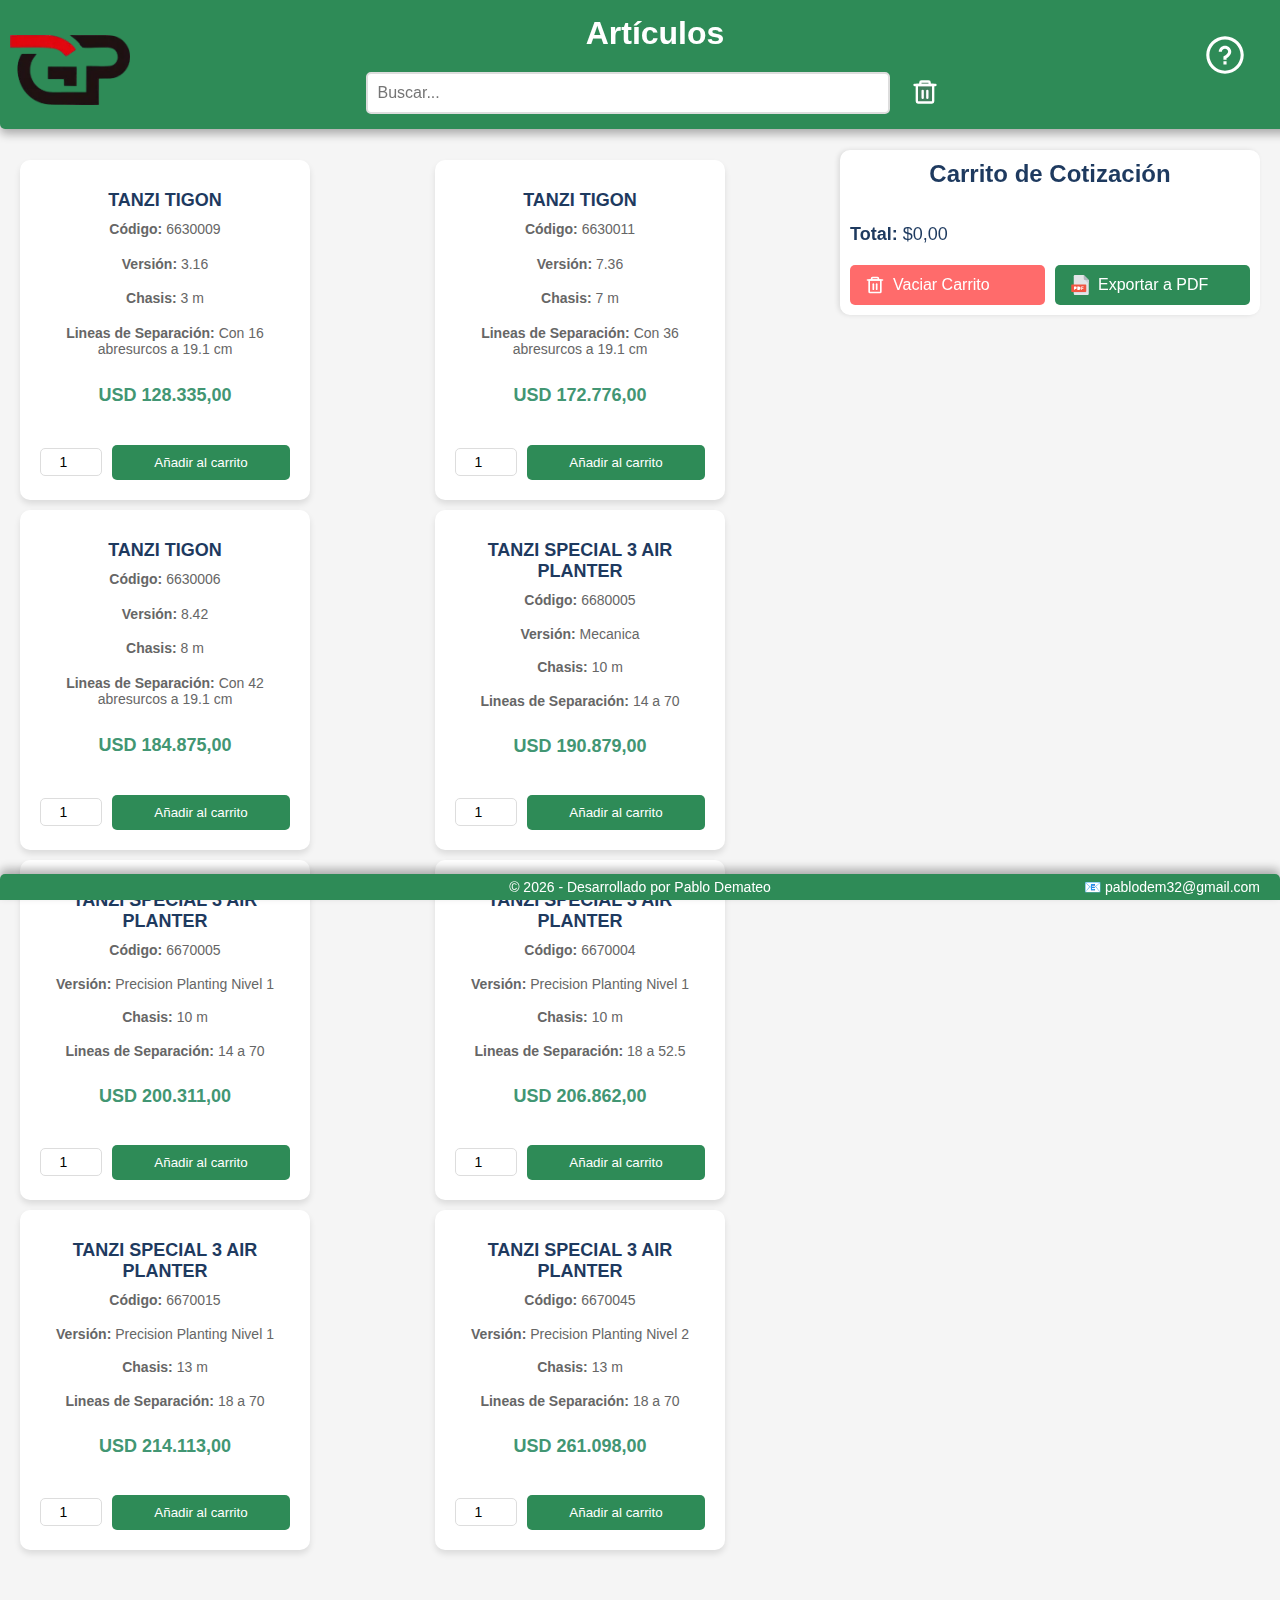
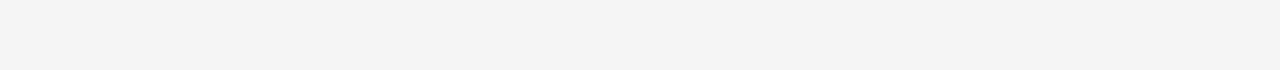
<file: index.html>
<!DOCTYPE html>
<html lang="es">

<head>
    <meta charset="UTF-8">
    <meta name="viewport" content="width=device-width, initial-scale=1.0">
    <meta name="description"
        content="Landing de cotización de sembradoras y accesorios agrícolas de Gustavo Perez Maquinarias Agrícolas.">
    <title>Gustavo Perez Maquinarias Agricolas</title>
    <link rel="shortcut icon" href="./assets/img/icon.png" type="image/x-icon">
    <link rel="stylesheet" href="./assets/css/styles.css">
    <script defer src="./assets/js/script.js"></script>
</head>

<body>
    <header>
        <div class="logo"><img src="./assets/img/logo.png" alt="Gustavo Perez Maquinarias Agricolas"></div>
        <h1>Artículos</h1>
        <div class="search-bar">
            <input type="text" id="search" placeholder="Buscar..." autocomplete="off">
            <button id="clear-search" class="clear-button" title="Borrar búsqueda">
                <svg class="trash-icon" viewBox="0 0 24 24" fill="none">
                    <path d="M3 6H5H21" stroke="white" stroke-width="2" stroke-linecap="round"
                        stroke-linejoin="round" />
                    <path
                        d="M8 6V4C8 3.44772 8.44772 3 9 3H15C15.5523 3 16 3.44772 16 4V6M19 6V20C19 20.5523 18.5523 21 18 21H6C5.44772 21 5 20.5523 5 20V6H19Z"
                        stroke="white" stroke-width="2" stroke-linecap="round" stroke-linejoin="round" />
                    <path d="M10 11V17" stroke="white" stroke-width="2" stroke-linecap="round"
                        stroke-linejoin="round" />
                    <path d="M14 11V17" stroke="white" stroke-width="2" stroke-linecap="round"
                        stroke-linejoin="round" />
                </svg>
            </button>
        </div>
        <!-- Botón para abrir el modal -->
<button id="open-help" title="Ayuda">
    <svg viewBox="0 0 24.00 24.00" fill="none" stroke="#000000" stroke-width="0.00024000000000000003">
        <g id="SVGRepo_bgCarrier" stroke-width="0"></g><g id="SVGRepo_tracerCarrier" stroke-linecap="round" stroke-linejoin="round"></g><g id="SVGRepo_iconCarrier"> <path fill-rule="evenodd" clip-rule="evenodd" d="M12 19.5C16.1421 19.5 19.5 16.1421 19.5 12C19.5 7.85786 16.1421 4.5 12 4.5C7.85786 4.5 4.5 7.85786 4.5 12C4.5 16.1421 7.85786 19.5 12 19.5ZM12 21C16.9706 21 21 16.9706 21 12C21 7.02944 16.9706 3 12 3C7.02944 3 3 7.02944 3 12C3 16.9706 7.02944 21 12 21ZM12.75 15V16.5H11.25V15H12.75ZM10.5 10.4318C10.5 9.66263 11.1497 9 12 9C12.8503 9 13.5 9.66263 13.5 10.4318C13.5 10.739 13.3151 11.1031 12.9076 11.5159C12.5126 11.9161 12.0104 12.2593 11.5928 12.5292L11.25 12.7509V14.25H12.75V13.5623C13.1312 13.303 13.5828 12.9671 13.9752 12.5696C14.4818 12.0564 15 11.3296 15 10.4318C15 8.79103 13.6349 7.5 12 7.5C10.3651 7.5 9 8.79103 9 10.4318H10.5Z" fill="#FFFFFF"></path>
        </g>
    </svg>
</button>

    </header>
    <main>
        <!-- Lista de productos -->
        <section class="product-grid" id="product-grid">
            <!-- Productos se cargarán dinámicamente con JavaScript -->
        </section>
        <button id="toggle-cart" class="cart-toggle">🛒 Ver Carrito</button>
        <!-- Carrito de cotización -->
        <aside class="cart hidden">
            <h2>Carrito de Cotización</h2>
            <div class="cart-content">
                <ul id="cart-items">
                    <!-- Productos añadidos al carrito se mostrarán aquí -->
                </ul>
            </div>
            <div class="cart-total">
                <strong>Total:</strong> <span id="total">$0,00</span>
            </div>
            <div class="cart-actions">
                <button id="clear-cart" title="Elimina todos los artículos del carrito de cotización.">
                    <svg class="trash-icon" viewBox="0 0 24 24" fill="none">
                        <path d="M3 6H5H21" stroke="white" stroke-width="2" stroke-linecap="round"
                            stroke-linejoin="round" />
                        <path
                            d="M8 6V4C8 3.44772 8.44772 3 9 3H15C15.5523 3 16 3.44772 16 4V6M19 6V20C19 20.5523 18.5523 21 18 21H6C5.44772 21 5 20.5523 5 20V6H19Z"
                            stroke="white" stroke-width="2" stroke-linecap="round" stroke-linejoin="round" />
                        <path d="M10 11V17" stroke="white" stroke-width="2" stroke-linecap="round"
                            stroke-linejoin="round" />
                        <path d="M14 11V17" stroke="white" stroke-width="2" stroke-linecap="round"
                            stroke-linejoin="round" />
                    </svg>
                    Vaciar Carrito
                </button>

                <button id="export-pdf" title="Avanza a otra página para confeccionar el PDF.">
                    <svg class="pdf-icon" viewBox="0 0 512 512" fill="none">
                        <path fill="#E2E5E7"
                            d="M128,0c-17.6,0-32,14.4-32,32v448c0,17.6,14.4,32,32,32h320c17.6,0,32-14.4,32-32V128L352,0H128z">
                        </path>
                        <path fill="#B0B7BD" d="M384,128h96L352,0v96C352,113.6,366.4,128,384,128z"></path>
                        <polygon fill="#CAD1D8" points="480,224 384,128 480,128"></polygon>
                        <path fill="#F15642"
                            d="M416,416c0,8.8-7.2,16-16,16H48c-8.8,0-16-7.2-16-16V256c0-8.8,7.2-16,16-16h352c8.8,0,16,7.2,16,16 V416z">
                        </path>
                        <path fill="#FFFFFF"
                            d="M101.744,303.152c0-4.224,3.328-8.832,8.688-8.832h29.552c16.64,0,31.616,11.136,31.616,32.48 c0,20.224-14.976,31.488-31.616,31.488h-21.36v16.896c0,5.632-3.584,8.816-8.192,8.816c-4.224,0-8.688-3.184-8.688-8.816V303.152z">
                        </path>
                        <path fill="#FFFFFF"
                            d="M196.656,384c-4.224,0-8.832-2.304-8.832-7.92v-72.672c0-4.592,4.608-7.936,8.832-7.936h29.296 c58.464,0,57.184,88.528,1.152,88.528H196.656z">
                        </path>
                        <path fill="#FFFFFF"
                            d="M303.872,312.112v20.336h32.624c4.608,0,9.216,4.608,9.216,9.072c0,4.224-4.608,7.68-9.216,7.68 h-32.624v26.864c0,4.48-3.184,7.92-7.664,7.92c-5.632,0-9.072-3.44-9.072-7.92v-72.672c0-4.592,3.456-7.936,9.072-7.936h44.912 c5.632,0,8.96,3.344,8.96,7.936c0,4.096-3.328,8.704-8.96,8.704h-37.248V312.112z">
                        </path>
                        <path fill="#CAD1D8" d="M400,432H96v16h304c8.8,0,16-7.2,16-16v-16C416,424.8,408.8,432,400,432z">
                        </path>
                    </svg>
                    Exportar a PDF
                </button>

            </div>
        </aside>
        <section class="product-grid" id="optionals-grid">
            <!-- Opcionales se cargarán dinámicamente con JavaScript -->
        </section>
    </main>
    <article id="modal" class="modal">
        <div class="modal-content">
            <span class="close">&times;</span>
            <p id="modal-text"></p>
        </div>
    </article>
    <!-- toast notification -->
    <aside id="toast-container" role="alert"></aside>
    <footer class="footer">
        <p>&copy; <span id="year"></span> - Desarrollado por Pablo Demateo</p>
        <p id="emailContact">📧 pablodem32@gmail.com</p>
    </footer>
    
    <script>
        document.getElementById("year").textContent = new Date().getFullYear();
    </script>
</body>

</html>
</file>
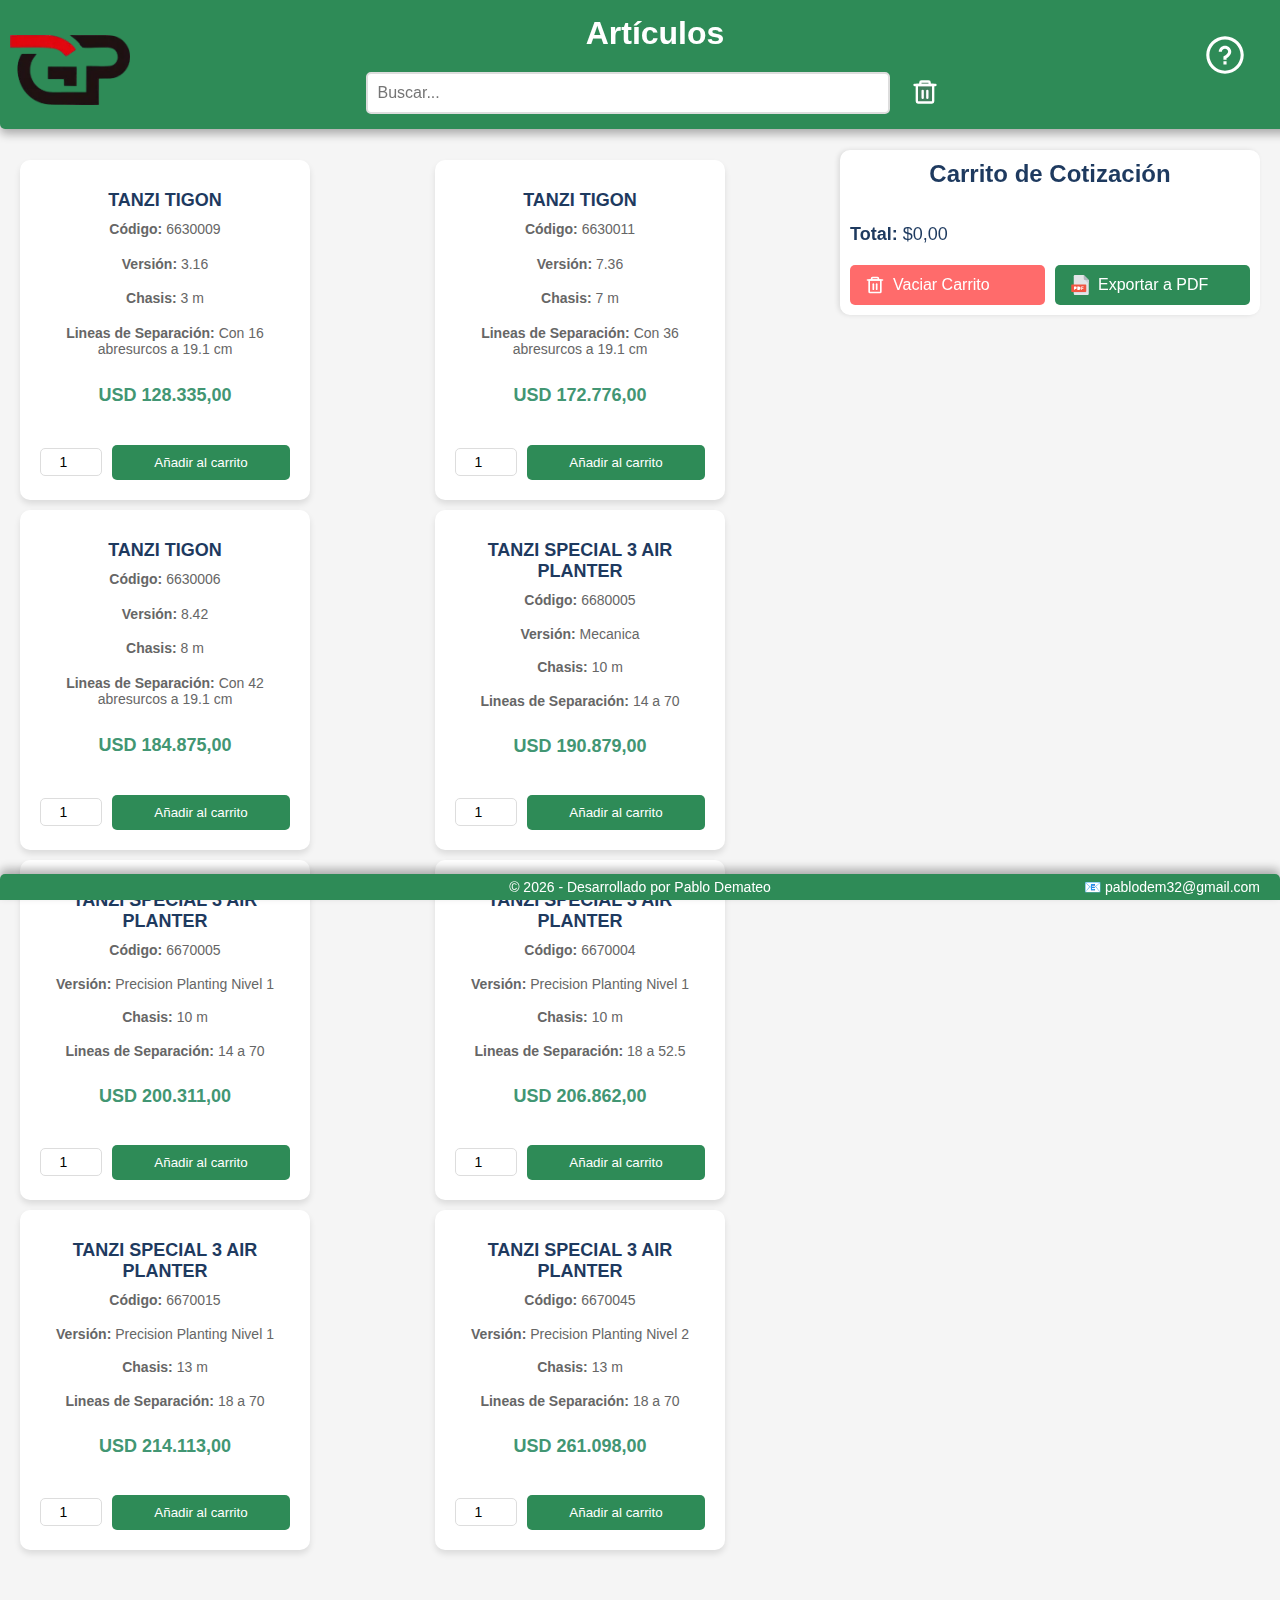
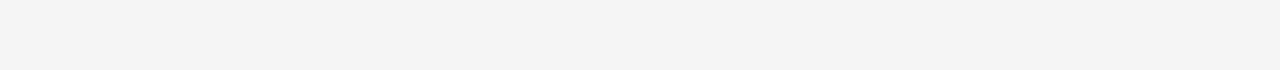
<file: v4/index.html>
<!DOCTYPE html>
<html lang="es">
<head>
    <meta charset="UTF-8">
    <meta name="viewport" content="width=device-width, initial-scale=1.0">
    <title>404</title>
</head>
<body>
<div style='text-align:center'>
  <h1>404 - El sitio cambió de URL</h1>
  <h3><a href='https://demateopablo.github.io/cotizador/'>Ir al sitio</a></h3>
</div>
<script>
  window.addEventListener("load", function () {
      setTimeout(() => {
          window.location.href = "https://demateopablo.github.io/cotizador/";
      }, 50);
  });
</script>
</body>
</html>
</file>
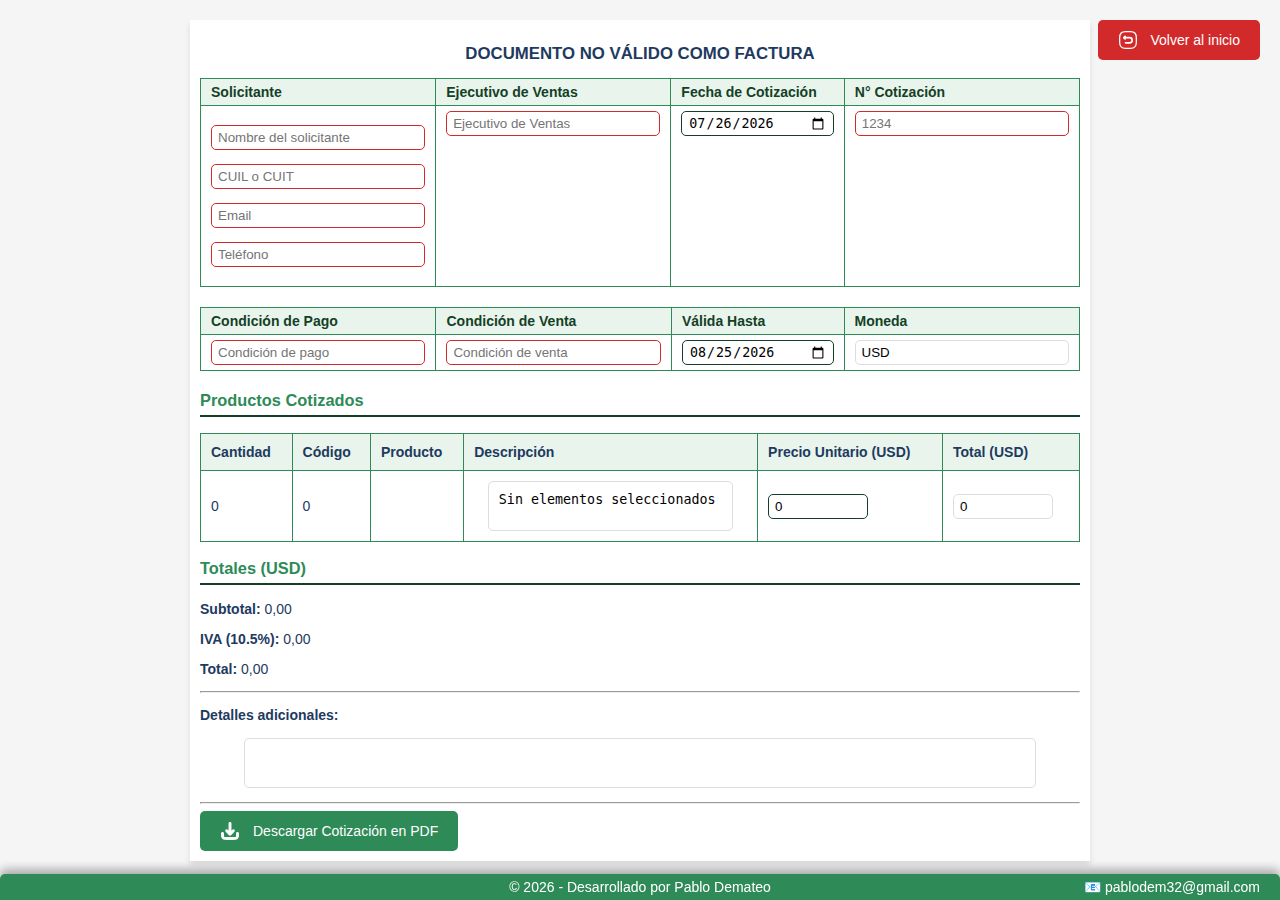
<file: cotizacion.html>
<!DOCTYPE html>
<html lang="es">

<head>
    <meta charset="UTF-8">
    <meta name="viewport" content="width=device-width, initial-scale=1.0">
    <title>Gustavo Perez Maquinarias Agricolas</title>
    <link rel="shortcut icon" href="./assets/img/icon.png" type="image/x-icon">
    <link rel="stylesheet" href="./assets/css/styles_cotizacion.css">
    <script defer src="./assets/js/jspdf.umd.min.js"></script>
    <script defer src="./assets/js/jspdf.plugin.autotable.min.js"></script>
    <script defer src="./assets/js/script_cotizacion.js"></script>
</head>

<body>
    <div id="cotizacion">

        <h2>DOCUMENTO NO VÁLIDO COMO FACTURA</h2>

        <!-- Datos del Solicitante -->
        <table class="info-table info-table1">
            <tr>
                <th>Solicitante</th>
                <th>Ejecutivo de Ventas</th>
                <th>Fecha de Cotización</th>
                <th>N° Cotización</th>
            </tr>
            <tr>
                <td>
                    <p><input name="nombre" type="text" placeholder="Nombre del solicitante" required></p>
                    <p><input name="cuit" type="text" placeholder="CUIL o CUIT" required></p>
                    <p><input name="email" type="email" placeholder="Email" required></p>
                    <p><input name="telefono" type="tel" placeholder="Teléfono" required></p>
                </td>
                <td>
                    <input name="vendedor" type="text" placeholder="Ejecutivo de Ventas" required>
                </td>
                <td>
                    <input name="fecha" type="date" id="fecha-cotizacion" required>
                </td>
                <td>
                    <input name="num_cotizacion" id="num_cotizacion" type="text" placeholder="1234" autocomplete="off" required>
                </td>
            </tr>
        </table>
        <table class="info-table info-table2">
            <tr>
                <th>Condición de Pago</th>
                <th>Condición de Venta</th>
                <th>Válida Hasta</th>
                <th>Moneda</th>
            </tr>
            <tr>
                <td>
                    <input name="condicion_pago" type="text" placeholder="Condición de pago" required>
                </td>
                <td>
                    <input name="condicion_venta" type="text" placeholder="Condición de venta" required>
                </td>
                <td>
                    <input name="fecha_validez" type="date" id="fecha-validez" required>
                </td>
                <td>
                    <input name="moneda" type="text" readonly value="USD" required>
                </td>
            </tr>
        </table>

        <!-- Productos -->
        <h3>Productos Cotizados</h3>
        <table id="productos-table" cellpadding="5" cellspacing="0">
            <thead>
                <tr>
                    <th>Cantidad</th>
                    <th>Código</th>
                    <th>Producto</th>
                    <th>Descripción</th>
                    <th>Precio Unitario (USD)</th>
                    <th>Total (USD)</th>
                </tr>
            </thead>
            <tbody>
                <!-- Los productos se cargarán dinámicamente -->
            </tbody>
        </table>
        <div id="totales">
            <h3>Totales (USD)</h3>
            <p><strong>Subtotal:</strong> <span id="subtotal">0,00</span></p>
            <p><strong>IVA (10.5%):</strong> <span id="iva">0,00</span></p>
            <p><strong>Total:</strong> <span id="total">0,00</span></p>
            <hr>
            <p><label id="detalles-cotizacion">Detalles adicionales:</label><textarea name="detalles" id="detalles"
                    placeholder=""></textarea></p>
            <hr>
            <button id="download-pdf" title="Descargar la cotización en formato PDF.">
                <svg viewBox="0 0 24 24" fill="none" id="download-icon">
                    <g stroke-width="0"></g>
                    <g id="SVGRepo_tracerCarrier" stroke-linecap="round" stroke-linejoin="round"></g>
                    <g id="SVGRepo_iconCarrier">
                        <path
                            d="M12.5535 16.5061C12.4114 16.6615 12.2106 16.75 12 16.75C11.7894 16.75 11.5886 16.6615 11.4465 16.5061L7.44648 12.1311C7.16698 11.8254 7.18822 11.351 7.49392 11.0715C7.79963 10.792 8.27402 10.8132 8.55352 11.1189L11.25 14.0682V3C11.25 2.58579 11.5858 2.25 12 2.25C12.4142 2.25 12.75 2.58579 12.75 3V14.0682L15.4465 11.1189C15.726 10.8132 16.2004 10.792 16.5061 11.0715C16.8118 11.351 16.833 11.8254 16.5535 12.1311L12.5535 16.5061Z"
                            fill="#1C274C"></path>
                        <path
                            d="M3.75 15C3.75 14.5858 3.41422 14.25 3 14.25C2.58579 14.25 2.25 14.5858 2.25 15V15.0549C2.24998 16.4225 2.24996 17.5248 2.36652 18.3918C2.48754 19.2919 2.74643 20.0497 3.34835 20.6516C3.95027 21.2536 4.70814 21.5125 5.60825 21.6335C6.47522 21.75 7.57754 21.75 8.94513 21.75H15.0549C16.4225 21.75 17.5248 21.75 18.3918 21.6335C19.2919 21.5125 20.0497 21.2536 20.6517 20.6516C21.2536 20.0497 21.5125 19.2919 21.6335 18.3918C21.75 17.5248 21.75 16.4225 21.75 15.0549V15C21.75 14.5858 21.4142 14.25 21 14.25C20.5858 14.25 20.25 14.5858 20.25 15C20.25 16.4354 20.2484 17.4365 20.1469 18.1919C20.0482 18.9257 19.8678 19.3142 19.591 19.591C19.3142 19.8678 18.9257 20.0482 18.1919 20.1469C17.4365 20.2484 16.4354 20.25 15 20.25H9C7.56459 20.25 6.56347 20.2484 5.80812 20.1469C5.07435 20.0482 4.68577 19.8678 4.40901 19.591C4.13225 19.3142 3.9518 18.9257 3.85315 18.1919C3.75159 17.4365 3.75 16.4354 3.75 15Z"
                            fill="#1C274C"></path>
                    </g>
                </svg>
                Descargar Cotización en PDF
            </button>
            <button id="go-back" title="Volver a la página principal.">
                <svg viewBox="0 0 24 24" id="go-back-icon" fill="none">
                    <g stroke-width="0"></g>
                    <g id="SVGRepo_tracerCarrier" stroke-linecap="round" stroke-linejoin="round"></g>
                    <g id="SVGRepo_iconCarrier">
                        <path d="M9 22H15C20 22 22 20 22 15V9C22 4 20 2 15 2H9C4 2 2 4 2 9V15C2 20 4 22 9 22Z"
                            stroke="#FFFFFF" stroke-width="1.5" stroke-linecap="round" stroke-linejoin="round"></path>
                        <path
                            d="M9.00002 15.3802H13.92C15.62 15.3802 17 14.0002 17 12.3002C17 10.6002 15.62 9.22021 13.92 9.22021H7.15002"
                            stroke="#FFFFFF" stroke-width="2" stroke-miterlimit="10" stroke-linecap="round"
                            stroke-linejoin="round"></path>
                        <path d="M8.57 10.7701L7 9.19012L8.57 7.62012" stroke="#FFFFFF" stroke-width="2"
                            stroke-linecap="round" stroke-linejoin="round"></path>
                    </g>
                </svg>
                Volver al inicio
            </button>
        </div>
    </div>
    <footer>
        <p>&copy; <span id="year"></span> - Desarrollado por Pablo Demateo</p>
        <p id="emailContact">📧 pablodem32@gmail.com</p>
    </footer>
    
    <script>
        document.getElementById("year").textContent = new Date().getFullYear();
    </script>
</body>

</html>
</file>
<file: assets/css/styles.css>
/* Estilos generales */
body {
    font-family: 'Open Sans', sans-serif;
    margin: 0;
    padding: 0;
    background-color: #f5f5f5;
    color: #1e3a5f;
    transition: all .3s ease;
}

header {
    background-color: #2e8b57;
    color: white;
    padding: 15px;
    text-align: center;
    position: fixed;
    top: 0;
    width: 100%;
    z-index: 1000;
    box-shadow: 0px 5px 10px rgba(0, 0, 0, 0.3);
    border-bottom-right-radius: 5px;
    border-bottom-left-radius: 5px;
}

.logo img {
    width: 120px;
    position: absolute;
    left: 10px;
    top: 35px
}

h1 {
    font-family: 'Poppins', sans-serif;
    margin: 0;
}

/* Contenedor principal (main) */
main {
    display: flex;
    flex-direction: column;
    gap: 20px;
    padding: 20px;
    padding-top: 80px;
    /* Espacio para la barra de búsqueda fija */
}

.search-bar {
    margin-top: 20px;
    display: flex;
    justify-content: center;
    align-items: center;
    gap: 15px;
}

.search-bar input {
    width: 80%;
    max-width: 500px;
    padding: 10px;
    border: 2px solid #ddd;
    border-radius: 5px;
    font-size: 16px;
    transition: all .3s ease;
}

.search-bar input:focus {
    border-color: #153f27;
    outline: none;
}

.clear-button {
    background-color: transparent;
    border: none;
    cursor: pointer;
    color: #666;
    height: 40px;
    width: 40px;
    transition: all .3s ease;
    border-radius: 5px;
}

.clear-button:hover {
    background-color: #ff000090;
        
    &:active {
        background-color: #00000020;
        border-radius: 50%;
    }
}

#clear-search .trash-icon {
    fill: #66666650;
}

#open-help {
    position: absolute;
    right: 60px;
    top: 30px;
    width: 50px;
    padding: 0;
    background-color: transparent;
    border: none;
    cursor: pointer;
    transition: all .3s ease;
    border-radius: 5px;

    &:hover {
        background-color: #00000050;
    }
    
    &:active {
        background-color: #00000020;
        border-radius: 50%;
    }
}

/* Lista de productos */
.product-grid {
    display: grid;
    grid-template-columns: repeat(auto-fit, minmax(300px, 1fr));
    gap: 10px;
    flex-grow: 1;
    max-width: calc(100% - 420px);
    /* Ajusta el ancho para dejar espacio al aside */
    margin-top: 80px;
}

.product-card {
    background-color: white;
    border-radius: 10px;
    box-shadow: 0 4px 6px rgba(0, 0, 0, 0.1);
    padding: 20px;
    text-align: center;
    transition: transform 0.3s ease, box-shadow 0.3s ease;
    width: 250px;
    height: 300px;
    display: flex;
    flex-direction: column;
    justify-content: space-between;
}

.product-card:hover {
    transform: translateY(-5px);
    box-shadow: 0 6px 12px rgba(0, 0, 0, 0.15);
}

.product-card h2 {
    font-size: 18px;
    margin: 10px 0;
    white-space: wrap;
    /* Evita que el texto pase a la siguiente línea */
    overflow: hidden;
    /* Oculta el texto que se desborda del contenedor */
    text-overflow: ellipsis;
    /* Agrega puntos suspensivos al texto que se corta */
    width: 100%;
    /* Asegura que el contenedor no sea mayor que su contenedor padre */
    display: block;
    /* Asegura que el elemento sea un bloque */
}

.product-card p {
    font-size: 14px;
    color: #666;
    margin: 0px 0;
    flex-grow: 1;
}

.product-card .price {
    font-size: 18px;
    color: #429673;
    font-weight: bold;
    margin: 10px 0;
}

.quantity-container {
    display: flex;
    /* Coloca los elementos en fila */
    align-items: center;
    /* Alinea verticalmente */
    gap: 10px;
    /* Espacio entre el input y el botón */
    justify-content: center;
    /* Centra los elementos dentro del contenedor */
    margin-top: 10px;
}

.product-card .input-cantidad {
    width: 50px;
    padding: 5px;
    border: 1px solid #ddd;
    border-radius: 5px;
    font-size: 14px;
    text-align: center;
}

.product-card button {
    background-color: #2e8b57;
    color: white;
    border: none;
    padding: 10px 15px;
    border-radius: 5px;
    cursor: pointer;
    transition: background-color 0.3s ease;
    white-space: nowrap;
    /* Evita que el texto del botón se corte */
    width: 100%;
}

.product-card button:hover {
    background-color: #1e3a5f;
}

/* Carrito de cotización */
.cart {
    position: fixed;
    top: 140px;
    /* Debajo del header y la barra de búsqueda */
    right: 20px;
    width: 400px;
    height: fit-content;
    background-color: white;
    box-shadow: -2px 0 5px rgba(0, 0, 0, 0.1);
    padding: 10px;
    border-radius: 10px;
    margin-top: 10px;
}

.cart h2 {
    font-size: 24px;
    margin: 0px;
    text-align: center;
}

.cart .cart-content {
    max-height: 440px;
    overflow-y: auto;
}

.cart ul {
    list-style: none;
    padding: 0;
}

.cart li {
    display: flex;
    justify-content: space-between;
    align-items: center;
    margin-bottom: 10px;
    font-size: 14px;
    background-color: #f5f5f5;
    padding: 5px;
    border-radius: 5px;
    box-shadow: 0px 1px 0px 0px rgba(0, 0, 0, 0.1);
    padding-right: 40px;
}

.cart li button {
    background-color: #ff6b6b;
    color: white;
    border: none;
    padding: 2px 5px;
    border-radius: 10px;
    cursor: pointer;
    height: 30px;
    width: 30px;
    position: absolute;
    right: 15px;
    display: none;
}

.cart li:hover button {
    display: block;
}

.cart li button:hover {
    background-color: #ff6b6b50;
        
    &:active {
        background-color: #00000020;
        border-radius: 50%;
    }
}

.cart-total {
    margin-top: 20px;
    font-size: 18px;
}

.cart-actions {
    display: flex;
    gap: 10px;
    margin-top: 20px;
}

.cart-actions button {
    flex: 1;
    padding: 10px;
    border: none;
    border-radius: 5px;
    cursor: pointer;
    transition: background-color 0.3s ease;
}

#clear-cart {
    display: flex;
    align-items: center;
    gap: 8px;
    /* Espacio entre el ícono y el texto */
    background-color: #ff6b6b;
    color: white;
    border: none;
    padding: 10px 15px;
    border-radius: 5px;
    cursor: pointer;
    transition: background-color 0.3s ease;
    font-size: 16px;
}

#clear-cart:hover {
    background-color: #e85c5c;
    /* Color más oscuro al pasar el mouse */
}

/* Estilos del ícono dentro del botón */
#clear-cart .trash-icon {
    width: 20px;
    height: 20px;
    fill: none;
    stroke: white;
    /* Mantiene el color del ícono igual al texto */
    stroke-width: 2;
}

#export-pdf {
    display: flex;
    align-items: center;
    gap: 8px;
    /* Espacio entre el ícono y el texto */
    background-color: #2e8b57;
    color: white;
    border: none;
    padding: 10px 15px;
    border-radius: 5px;
    cursor: pointer;
    transition: background-color 0.3s ease;
    font-size: 16px;
}

#export-pdf:hover {
    background-color: #246f43;
    /* Un verde más oscuro al pasar el mouse */
}

/* Estilos del ícono dentro del botón */
#export-pdf .pdf-icon {
    width: 20px;
    height: 20px;
    fill: white;
    /* Asegura que el ícono sea blanco */
}

.cart-actions button:hover {
    opacity: 0.9;
}

/* Estilos del modal */
.modal {
    display: none;
    position: fixed;
    inset: 0;
    background-color: rgba(0, 0, 0, 0.8);
    z-index: 1000;
    backdrop-filter: blur(5px);
    align-items: center;
    justify-content: center;
    padding: 20px;
}

.modal-content {
    background-color: #fff;
    padding: 10px;
    width: 60%;
    max-width: 800px;
    border-radius: 10px;
    box-shadow: 0 4px 8px rgba(0, 0, 0, 0.2);
    max-height: 80vh;
    overflow-y: auto;
    margin-bottom: 10px;
}

.close {
    color: #aaa;
    font-size: 24px;
    font-weight: bold;
    cursor: pointer;
    position: absolute;
    top: 10px;
    right: 20px;
}

.modal-content h2{
    text-align: center;
}

.modal-content ul li{
    list-style: none;
    margin-left: 20px;
}

.titulo-card,
.codigo-card {
    cursor: pointer;
    transition: scale .3s ease;

    &:hover {
        scale: 1.2;
        color: #2c5488
    }
}

/* Ocultar el botón "Ver carrito" por defecto */
.cart-toggle {
    display: none;
}

/* Estilos para los toast */
#toast-container {
    position: fixed;
    z-index: 10999;
    display: flex;
    flex-direction: column;
    gap: 10px;
    backdrop-filter: blur(5px);
    /*     width: 30px;
    height: 30px;
    background-color: red; */
    bottom: 20px;
    left: 20px;
}

/* Estilos del toast */
.toast {
    background-color: #2e8b57CC;
    color: white;
    padding: 15px 20px;
    border-radius: 5px;
    box-shadow: 0 4px 6px rgba(0, 0, 0, 0.1);
    animation: fadeIn 0.5s ease-out;
    display: flex;
    align-items: center;
    gap: 10px;
    max-width: 300px;
    width: 100%;
}

/* Animación para mostrar el toast */
@keyframes fadeIn {
    from {
        opacity: 0;
        transform: translateY(20px);
    }

    to {
        opacity: 1;
        transform: translateY(0);
    }
}

/* Estilos para el botón de cerrar toast */
.toast-close {
    background: none;
    border: none;
    color: white;
    cursor: pointer;
    font-size: 16px;
    margin-left: auto;
}

/* Estilos para toast de error (remover producto) */
.toast.error {
    background-color: #ff6b6bCC;
}

/* Responsividad */
@media (max-width: 768px) {
    main {
        flex-direction: column;
        justify-content: center;
    }

    header h1 {
        font-size: 1.5em;
    }

    .logo img {
        width: 15%;
    }

    .search-bar input {
        width: 60%;
        max-width: 300px;
        padding: 10px;
        border: 2px solid #ddd;
        border-radius: 5px;
        font-size: 16px;
    }

    .product-grid {
        max-width: 100%;
        display: flex;
        justify-content: center;
        flex-wrap: wrap;
    }

    .cart {
        position: relative;
        width: 100%;
        margin-top: 20px;
    }

    /* Mostrar el botón "Ver carrito" solo en mobile */
    .cart-toggle {
        display: block;
        position: fixed;
        bottom: 20px;
        right: 20px;
        background-color: #2e8b57;
        color: white;
        padding: 10px 15px;
        border-radius: 5px;
        box-shadow: 0 4px 6px rgba(0, 0, 0, 0.1);
        font-size: 14px;
        cursor: pointer;
        z-index: 2000;
        transition: background-color 0.3s ease;
    }

    .cart-toggle:hover {
        background-color: #246f43;
    }

    /* Ocultar el carrito en mobile por defecto */
    .cart {
        position: fixed;
        right: 0;
        top: 0;
        height: 100%;
        width: 80%;
        background-color: white;
        overflow-y: auto;
        z-index: 1999;
        box-shadow: -5px 0 10px rgba(0, 0, 0, 0.1);
        padding: 20px;
    }

    .hidden {
        display: none;
    }

    #toast-container {
        bottom: 20px;
        left: 20px;
        right: 20px;
        align-items: center;
        backdrop-filter: none;
    }

}

.footer {
    display: flex;
    justify-content: center;
    align-items: center;
    background-color: #2e8b57;
    color: white;
    font-size: 14px;
    position: fixed;
    bottom: 0;
    width: 100%;
    border-top-left-radius: 5px;
    border-top-right-radius: 5px;
    box-shadow: 0px -5px 10px rgba(0, 0, 0, 0.3);
}

.footer p {
    margin: 5px;
}

.footer #emailContact {
    position: absolute;
    right: 15px;
}
</file>
<file: assets/css/styles_cotizacion.css>
* {
    box-sizing: border-box;
    transition: all .3s ease;
}
body {
    font-family: 'Open Sans', sans-serif;
    font-size: 14px;
    margin: 0;
    padding: 0;
    background-color: #f5f5f5;
    color: #1e3a5f;
}

#cotizacion {
    max-width: 900px;
    margin: 20px auto;
    padding: 10px;
    background-color: #ffffff;
    box-shadow: 0 4px 6px rgba(0, 0, 0, 0.1);
}

.header {
    display: flex;
    justify-content: space-between;
    align-items: center;
    margin-bottom: 10px;
}

.logo {
    height: 100px;
}

.presupuesto {
    text-align: center;
    font-weight: bold;
    font-size: 2em;
    display: flex;
    color: #2e8b57;
    justify-content: center;
}

.company-info {
    text-align: right;
    font-size: 12px;
    color: #1e3a5f;
}

h2 {
    text-align: center;
    color: #1e3a5f;
    font-size: 1.2em;
}

h3 {
    color: #2e8b57;
    border-bottom: 2px solid #153f27;
    padding-bottom: 5px;
}

#detalles-cotizacion{
    display: flex;
    margin-bottom: 15px;
    font-weight: bold;
}
textarea {
    display: flex;
    justify-self: center;
    padding: 10px;
    width: 90%;
    min-height: 50px;
    border: 1px solid #ddd;
    border-radius: 5px;
    field-sizing: content;
    resize: none;
}

.info-table {
    width: 100%;
    border-collapse: collapse;
    margin-bottom: 20px;
}

.info-table th,
.info-table td {
    padding: 5px 10px;
    border: 1px solid #2e8b57;
    text-align: left;
    vertical-align: top;
}

.info-table th {
    background-color: #e9f5ec;
    font-weight: bold;
    color: #153f27;
}

input[type="text"],
input[type="date"],
input[type="email"],
input[type="tel"],
select {
    width: 100%;
    padding: 6px;
    border: 1px solid #ddd;
    border-radius: 5px;
    box-sizing: border-box;
    height: 25px;
}

input:valid {
    border: 1px solid #153f27;
}

input:invalid {
    border: 1px solid #d22a2a;
}

select {
    padding: 0;
}

#productos-table {
    width: 100%;
    border-collapse: collapse;
    margin-top: 10px;
}

#productos-table th,
#productos-table td {
    border: 1px solid #2e8b57;
    padding: 10px;
    text-align: left;
}

#productos-table th {
    background-color: #e9f5ec;
    font-weight: bold;
}

.price{
    width: 100px;
    -moz-appearance: textfield;
    padding: 6px;
    border: 1px solid #ddd;
    border-radius: 5px;
    box-sizing: border-box;
    height: 25px;
}

.price::-webkit-outer-spin-button,
.price::-webkit-inner-spin-button{
    -webkit-appearance: none;
}

button {
    display: flex;
    align-items: center; /* Centra verticalmente el ícono y el texto */
    justify-content: center; /* Centra el contenido horizontalmente */
    background-color: #2e8b57;
    color: white;
    padding: 10px 20px;
    border: none;
    border-radius: 5px;
    font-size: 14px;
    cursor: pointer;
    gap: 8px; /* Espacio entre el ícono y el texto */
}

button:hover {
    background-color: #153f27;
}

#go-back {
    background-color: #d22a2a;
    position: fixed;
    right: 20px;
    top: 20px;
    margin: 0;
}


#go-back:hover {
    background-color: #8b1c1c;
}

.hidden {
    display: none;
}

#download-pdf #download-icon, #go-back #go-back-icon {
    width: 20px;
    height: 20px;
    fill: none;
    stroke: white; /* Mantiene el color del ícono igual al texto */
    stroke-width: 2;
    margin-right: 5px;
}

footer {
    display: flex;
    justify-content: center;
    align-items: center;
    background-color: #2e8b57;
    color: white;
    font-size: 14px;
    position: fixed;
    bottom: 0;
    width: 100%;
    border-top-left-radius: 5px;
    border-top-right-radius: 5px;
    box-shadow: 0px -5px 10px rgba(0, 0, 0, 0.3);
}

footer p {
    margin: 5px;
}

footer #emailContact {
    position: absolute;
    right: 15px;
}
</file>
